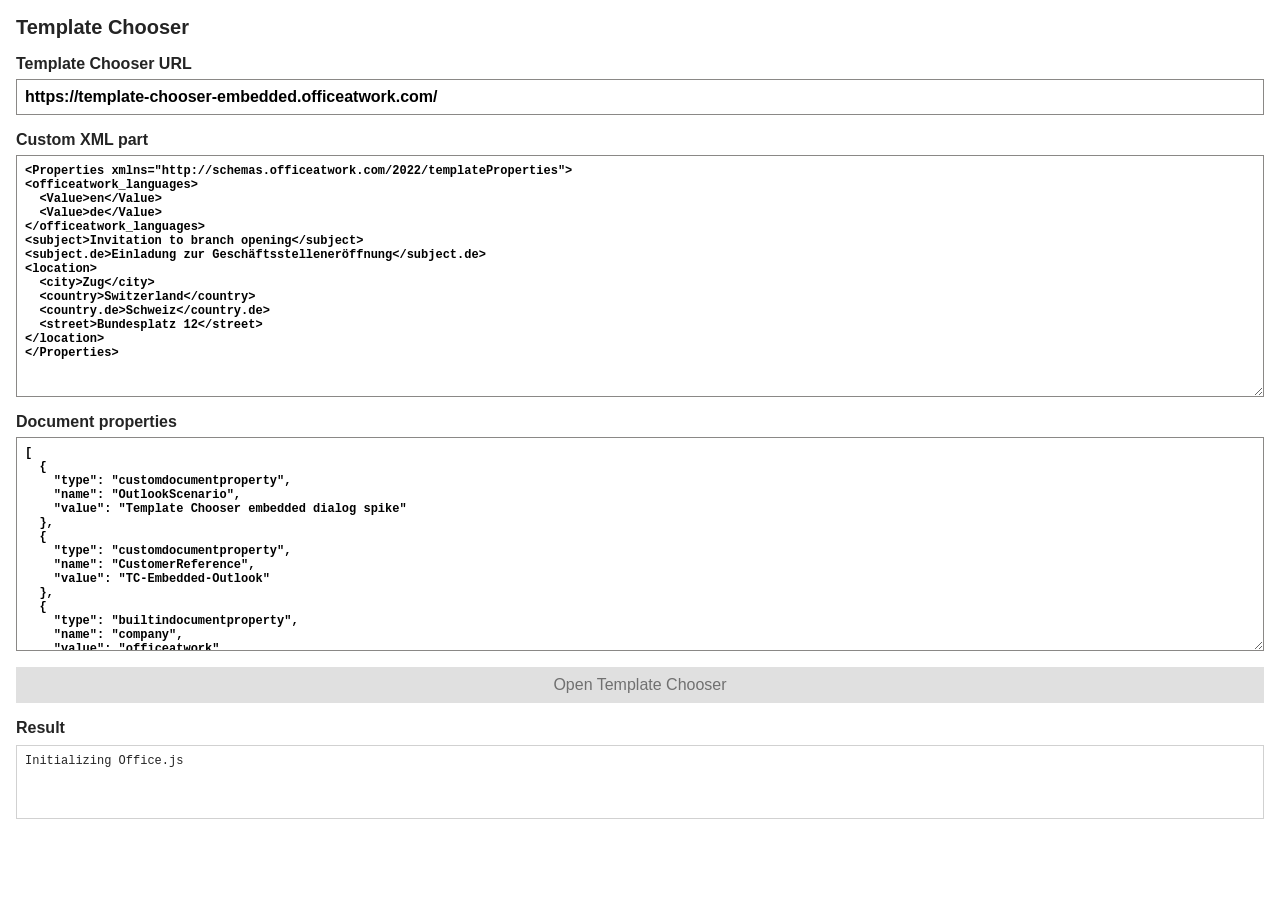
<file: index.html>
<!doctype html>
<html lang="en">
    <head>
        <meta charset="UTF-8" />
        <meta name="viewport" content="width=device-width, initial-scale=1" />
        <title>Template Chooser Outlook Demo</title>
        <link rel="stylesheet" href="styles.css" />
        <script src="https://appsforoffice.microsoft.com/lib/1/hosted/office.js"></script>
        <script src="app.js" defer></script>
    </head>
    <body>
        <main>
            <h1>Template Chooser</h1>

            <label>
                Template Chooser URL
                <input
                    id="templateChooserUrl"
                    type="url"
                    value="https://template-chooser-embedded.officeatwork.com/"
                />
            </label>

            <label>
                Custom XML part
                <textarea id="customXml" rows="16"></textarea>
            </label>

            <label>
                Document properties
                <textarea id="documentProperties" rows="14"></textarea>
            </label>

            <button id="openTemplateChooser" type="button" disabled>
                Open Template Chooser
            </button>

            <section>
                <h2>Result</h2>
                <a id="documentLink" hidden></a>
                <pre id="result">Initializing Office.js</pre>
            </section>
        </main>
    </body>
</html>
</file>
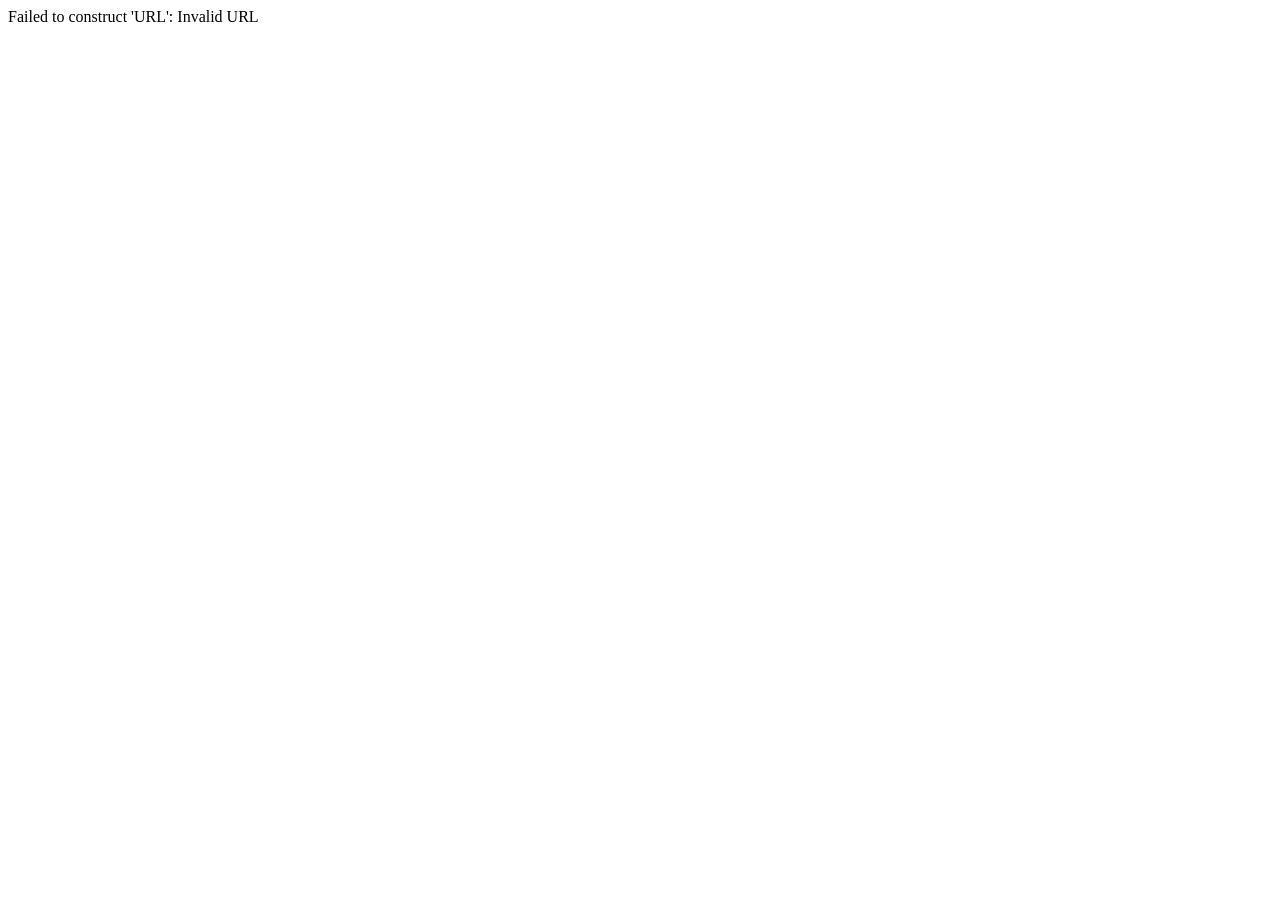
<file: dialog-redirect.html>
<!doctype html>
<html lang="en">
    <head>
        <meta charset="UTF-8" />
        <meta name="viewport" content="width=device-width, initial-scale=1" />
        <title>Opening Template Chooser</title>
    </head>
    <body>
        <script>
            const sourceUrl = new URL(location.href);
            const target = sourceUrl.searchParams.get('target');

            try {
                const targetUrl = new URL(target);
                if (targetUrl.protocol !== 'https:') {
                    throw new Error('Template Chooser must use HTTPS.');
                }

                sourceUrl.searchParams.forEach((value, key) => {
                    if (key !== 'target' && !targetUrl.searchParams.has(key)) {
                        targetUrl.searchParams.set(key, value);
                    }
                });

                location.replace(targetUrl.toString());
            } catch (error) {
                document.body.textContent =
                    error instanceof Error
                        ? error.message
                        : 'Invalid Template Chooser URL.';
            }
        </script>
    </body>
</html>
</file>
<file: styles.css>
:root {
    color: #242424;
    background: #ffffff;
    font-family: "Segoe UI", sans-serif;
}

html,
body {
    height: 100%;
    margin: 0;
}

body {
    overflow: hidden;
}

main {
    box-sizing: border-box;
    display: flex;
    flex-direction: column;
    gap: 16px;
    height: 100%;
    min-width: 0;
    overflow-x: hidden;
    overflow-y: auto;
    padding: 16px;
}

h1,
h2 {
    margin: 0;
    font-size: 20px;
}

h2 {
    font-size: 16px;
}

label {
    display: flex;
    min-width: 0;
    flex-direction: column;
    gap: 6px;
    font-weight: 600;
}

input,
textarea,
button {
    box-sizing: border-box;
    width: 100%;
    font: inherit;
}

input,
textarea {
    border: 1px solid #8a8886;
    padding: 8px;
}

textarea,
pre {
    max-width: 100%;
    overflow: auto;
    font-family: Consolas, "Courier New", monospace;
    font-size: 12px;
}

button {
    min-height: 36px;
    border: 0;
    padding: 8px 12px;
    color: #ffffff;
    background: #0f6cbd;
    cursor: pointer;
}

button:disabled {
    color: #707070;
    background: #e0e0e0;
    cursor: default;
}

section {
    display: flex;
    min-width: 0;
    flex-direction: column;
    gap: 8px;
}

pre {
    min-height: 56px;
    margin: 0;
    border: 1px solid #d1d1d1;
    padding: 8px;
    white-space: pre-wrap;
    overflow-wrap: anywhere;
}
</file>
